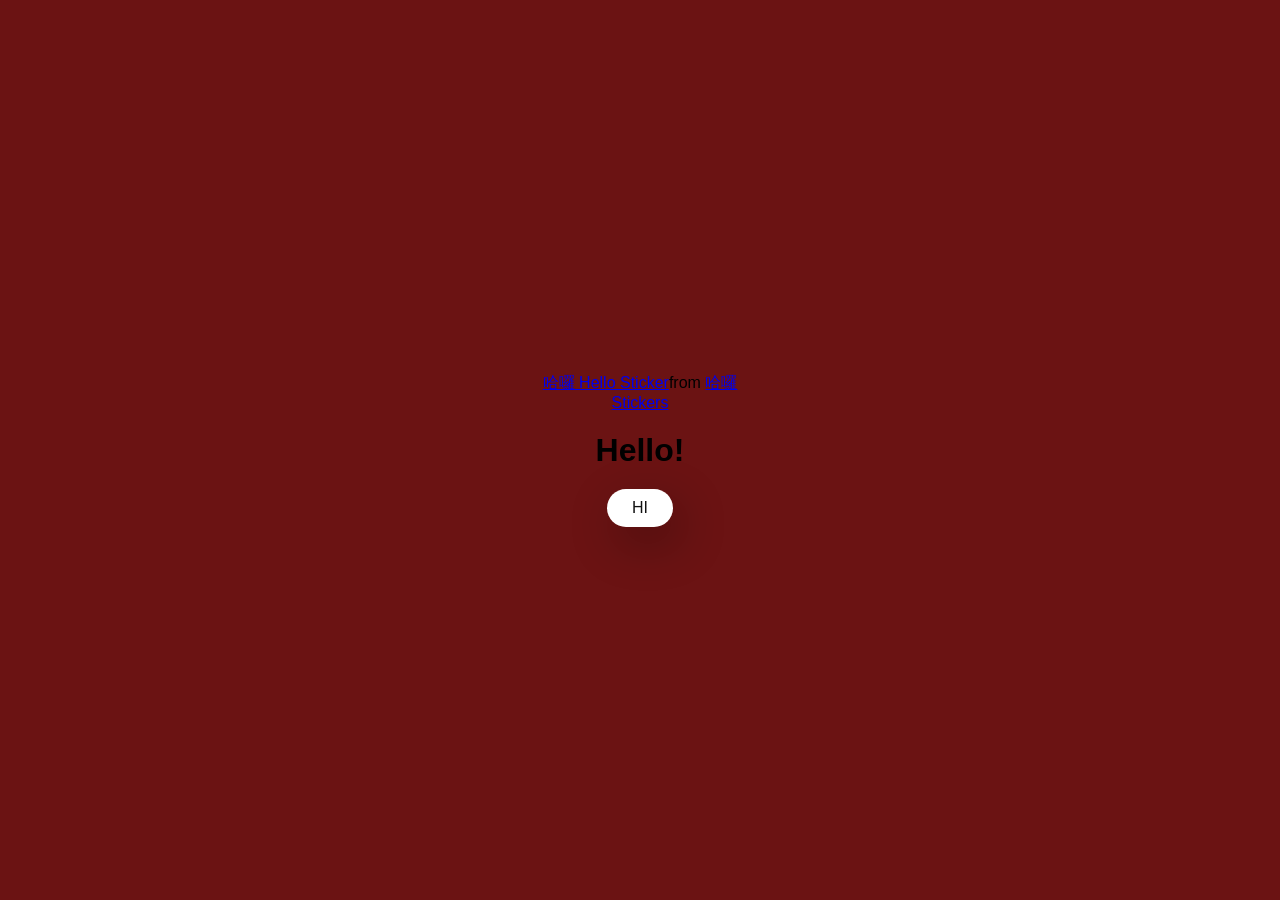
<file: index.html>
<!DOCTYPE html>
<html lang="en">

<head>
    <meta charset="UTF-8" />
    <meta name="viewport" content="width=device-width, initial-scale=1.0" />
    <title>RANDOM!</title>

    <link rel="stylesheet" href="./style.css" />
</head>

<body>
    <div class="container">
        <div class="tenor-gif-embed" data-postid="15526539" data-share-method="host" data-aspect-ratio="1.02236" data-width="100%">
            <a href="https://tenor.com/view/%E5%93%88%E5%9B%89-hello-wave-box-cute-gif-15526539">哈囉 Hello Sticker</a>from
            <a href="https://tenor.com/search/%E5%93%88%E5%9B%89-stickers">哈囉 Stickers</a>
        </div>
        <script type="text/javascript" async src="https://tenor.com/embed.js"></script>
        <h1><b>Hello!</b></h1>

        <div class="btn">
            <a href="no1.html">HI</a>
        </div>
    </div>

</body>

</html>
</file>
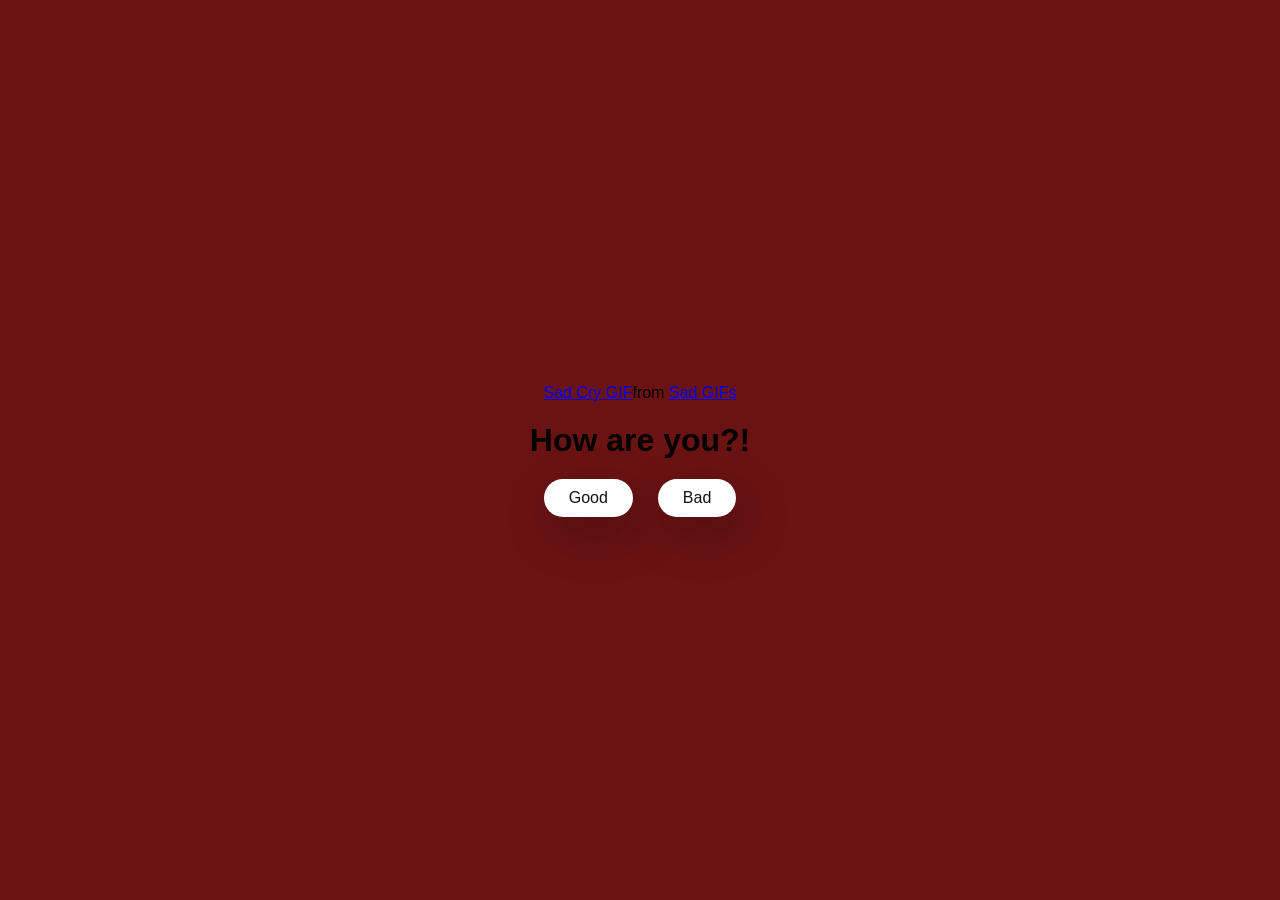
<file: no1.html>
<!DOCTYPE html>
<html lang="en">

<head>
    <meta charset="UTF-8" />
    <meta name="viewport" content="width=device-width, initial-scale=1.0" />
    <title>RANDOM</title>

    <link rel="stylesheet" href="./style.css" />
</head>

<body>
    <div class="container">
        <div class="tenor-gif-embed" data-postid="10972974535041045440" data-share-method="host" data-aspect-ratio="0.564257" data-width="100%">
            <a href="https://tenor.com/view/sad-cry-cat-cute-fluffy-gif-10972974535041045440">Sad Cry GIF</a>from
            <a href="https://tenor.com/search/sad-gifs">Sad GIFs</a>
        </div>

        <script type="text/javascript" async src="https://tenor.com/embed.js"></script>
        <h1>How are you?!</h1>

        <div class="btn">
            <a href="no2.html">Good</a>
            <a href="no3.html">Bad</a>
        </div>
    </div>
</body>

</html>
</file>
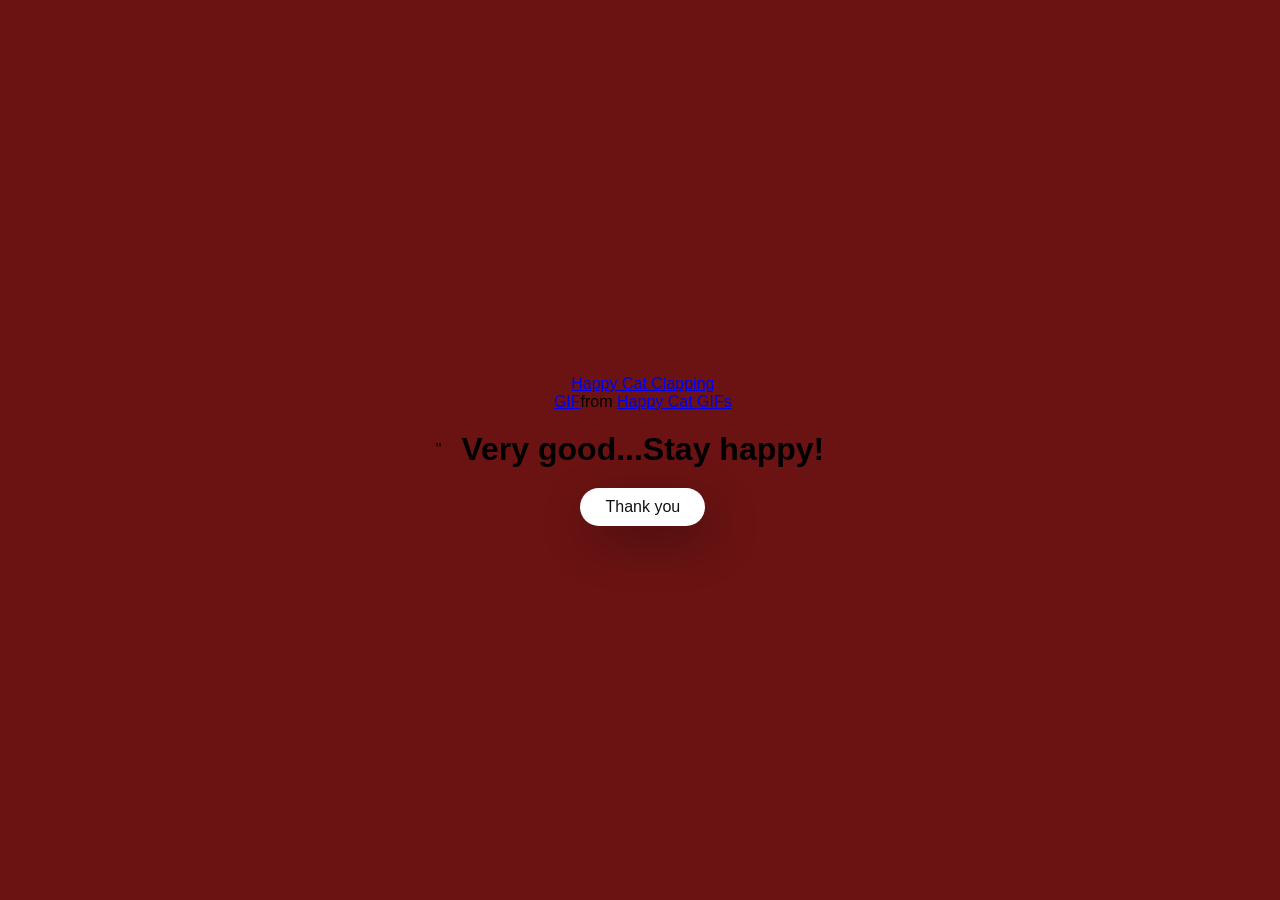
<file: no2.html>
"
<!DOCTYPE html>
<html lang="en">

<head>
    <meta charset="UTF-8" />
    <meta name="viewport" content="width=device-width, initial-scale=1.0" />
    <title>RANDOM</title>

    <link rel="stylesheet" href="./style.css" />
</head>

<body>
    <div class="container">
        <div class="tenor-gif-embed" data-postid="12232583566490297312" data-share-method="host" data-aspect-ratio="1.11111" data-width="100%"><a href="https://tenor.com/view/happy-cat-cat-clapping-gif-12232583566490297312">Happy Cat Clapping GIF</a>from <a href="https://tenor.com/search/happy+cat-gifs">Happy Cat GIFs</a></div>
        <script type="text/javascript" async src="https://tenor.com/embed.js"></script>
        <h1><b>Very good...Stay happy!</b></h1>

        <div class="btn">
            <a href="no8.html">Thank you</a>
        </div>
    </div>
</body>

</html>
</file>
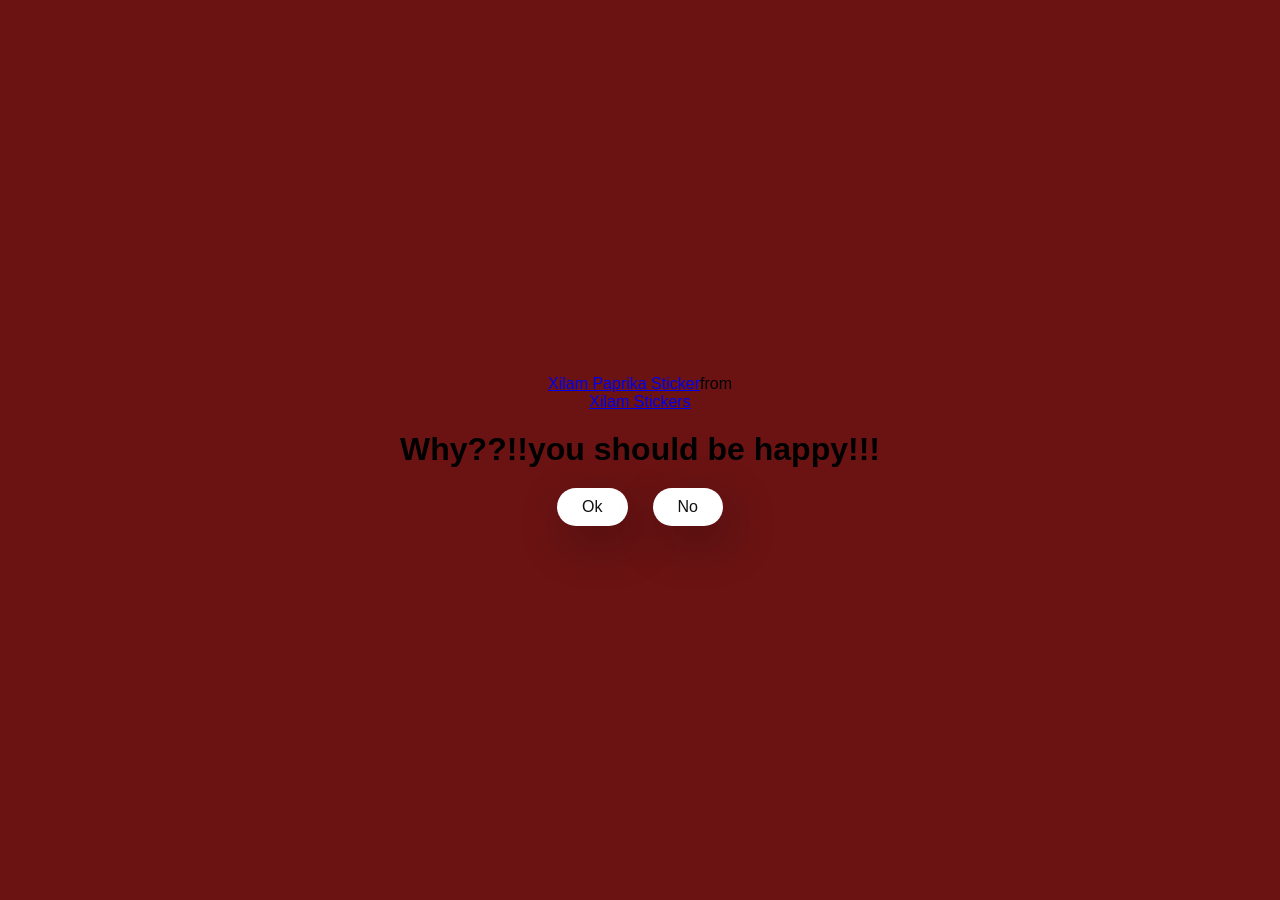
<file: no3.html>
<!DOCTYPE html>
<html lang="en">

<head>
    <meta charset="UTF-8" />
    <meta name="viewport" content="width=device-width, initial-scale=1.0" />
    <title>RANDOM</title>

    <link rel="stylesheet" href="./style.css" />
</head>

<body>
    <div class="container">
        <div class="tenor-gif-embed" data-postid="18488077" data-share-method="host" data-aspect-ratio="1.0356" data-width="100%">
            <a href="https://tenor.com/view/xilam-paprika-paprika-twins-why-why-do-you-hate-me-gif-18488077">Xilam Paprika Sticker</a>from
            <a href="https://tenor.com/search/xilam-stickers">Xilam Stickers</a>
        </div>
        <script type="text/javascript" async src="https://tenor.com/embed.js"></script>

        <h1><b>Why??!!you should be happy!!!</b></h1>

        <div class="btn">
            <a href="no5.html">Ok</a>
            <a href="#" id="move-random">No</a>

        </div>
    </div>

    <script src="./script.js"></script>
</body>

</html>
</file>
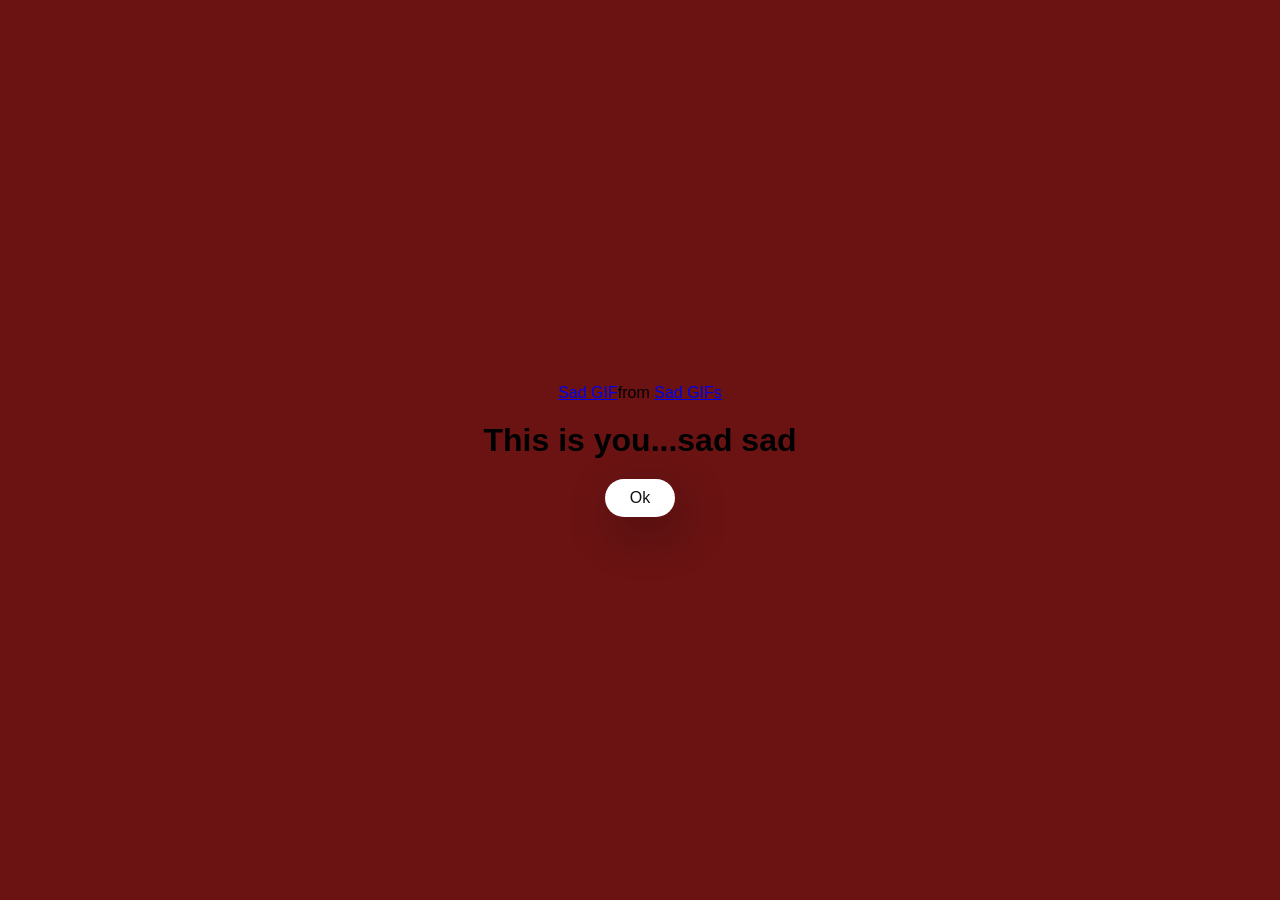
<file: no5.html>
<!DOCTYPE html>
<html lang="en">

<head>
    <meta charset="UTF-8" />
    <meta name="viewport" content="width=device-width, initial-scale=1.0" />
    <title>RANDOM</title>

    <link rel="stylesheet" href="./style.css" />
</head>

<body>
    <div class="container">
        <div class="tenor-gif-embed" data-postid="3743010737282172028" data-share-method="host" data-aspect-ratio="1.2266" data-width="100%"><a href="https://tenor.com/view/sad-gif-3743010737282172028">Sad GIF</a>from <a href="https://tenor.com/search/sad-gifs">Sad GIFs</a></div>
        <script type="text/javascript" async src="https://tenor.com/embed.js"></script>
        <h1>This is you...sad sad</h1>

        <div class="btn">
            <a href="no6.html">Ok</a>
        </div>
    </div>
</body>

</html>
</file>
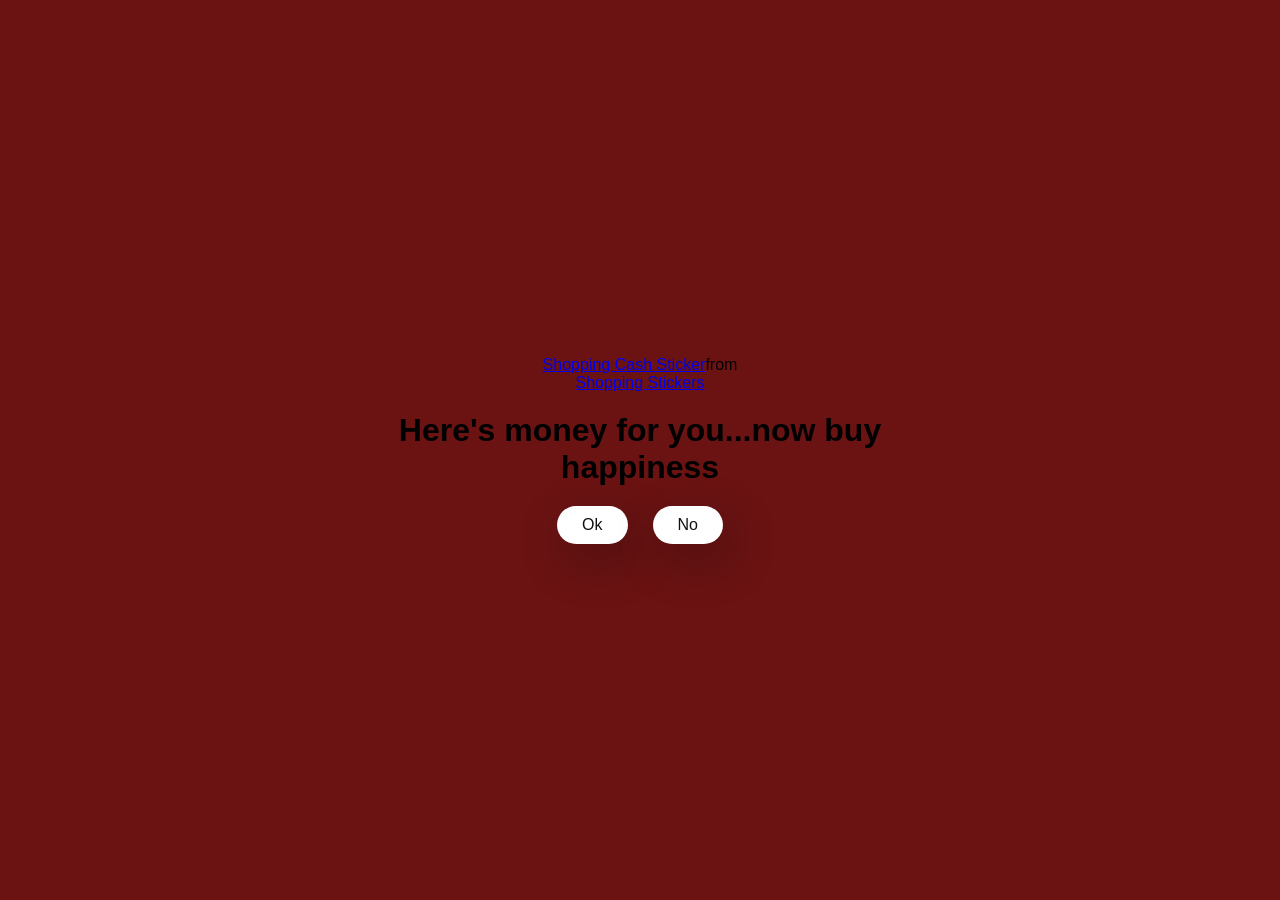
<file: no6.html>
<!DOCTYPE html>
<html lang="en">

<head>
    <meta charset="UTF-8" />
    <meta name="viewport" content="width=device-width, initial-scale=1.0" />
    <title>RANDOM</title>

    <link rel="stylesheet" href="./style.css" />
</head>

<body>
    <div class="container">
        <div class="tenor-gif-embed" data-postid="15696976" data-share-method="host" data-aspect-ratio="1" data-width="100%"><a href="https://tenor.com/view/shopping-cash-money-rich-bills-gif-15696976">Shopping Cash Sticker</a>from <a href="https://tenor.com/search/shopping-stickers">Shopping Stickers</a></div>
        <script type="text/javascript" async src="https://tenor.com/embed.js"></script>
        <h1>Here's money for you...now buy happiness</h1>
        <div class="btn">
            <a href="no2.html">Ok</a>
            <a href="no7.html">No</a>
        </div>
    </div>
</body>

</html>
</file>
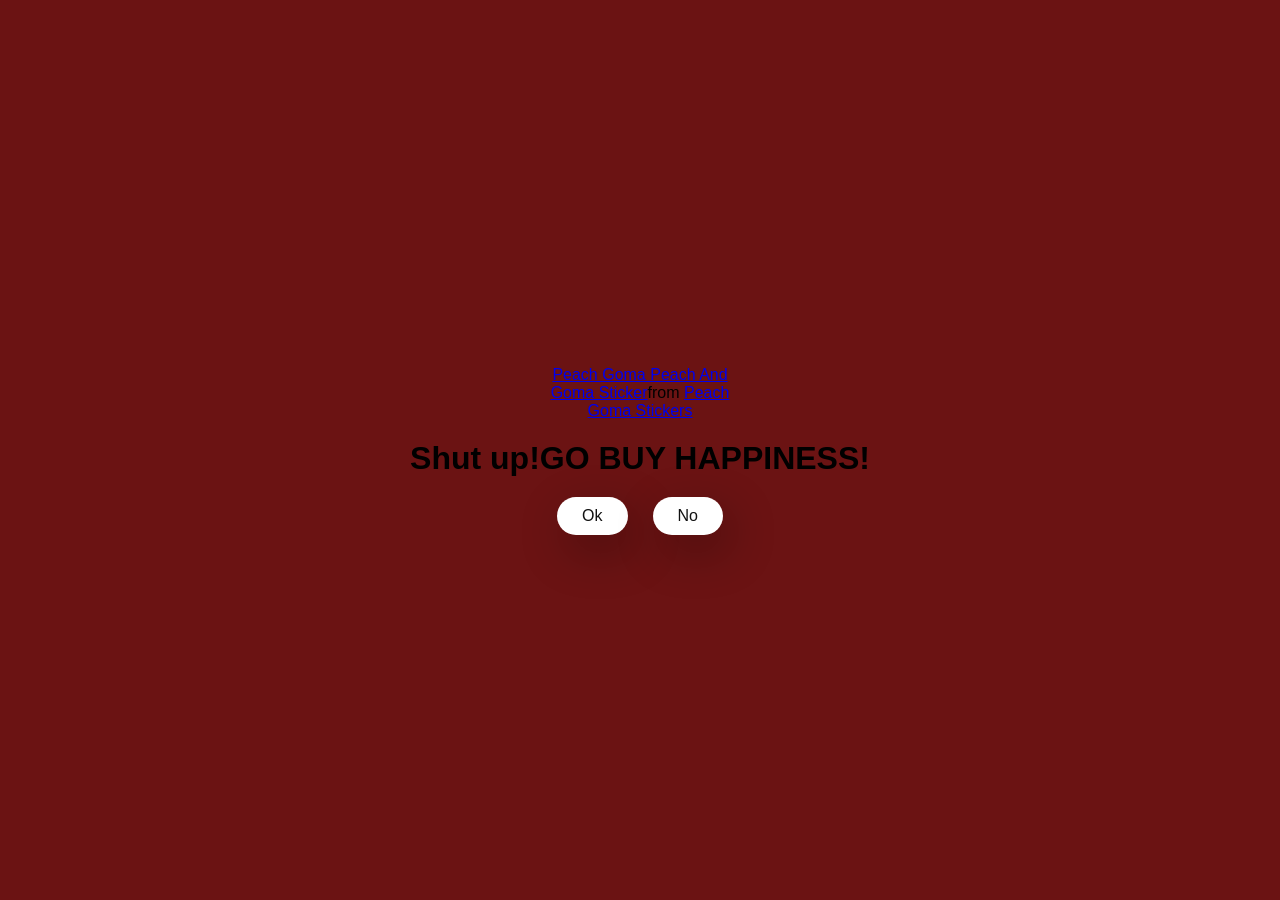
<file: no7.html>
<!DOCTYPE html>
<html lang="en">

<head>
    <meta charset="UTF-8" />
    <meta name="viewport" content="width=device-width, initial-scale=1.0" />
    <title>RANDOM</title>

    <link rel="stylesheet" href="./style.css" />
</head>

<body>
    <div class="container">
        <div class="tenor-gif-embed" data-postid="26865195" data-share-method="host" data-aspect-ratio="1.37339" data-width="100%"><a href="https://tenor.com/view/peach-goma-peach-and-goma-peach-peach-cat-slap-gif-26865195">Peach Goma Peach And Goma Sticker</a>from <a href="https://tenor.com/search/peach+goma-stickers">Peach Goma Stickers</a></div>
        <script type="text/javascript"
            async src="https://tenor.com/embed.js"></script>

        <h1>Shut up!GO BUY HAPPINESS!</h1>

        <div class="btn">
            <a href="no2.html">Ok</a>
            <a href="#" id="move-random">No</a>
        </div>
    </div>

    <script src="./script.js"></script>
</body>

</html>
</file>
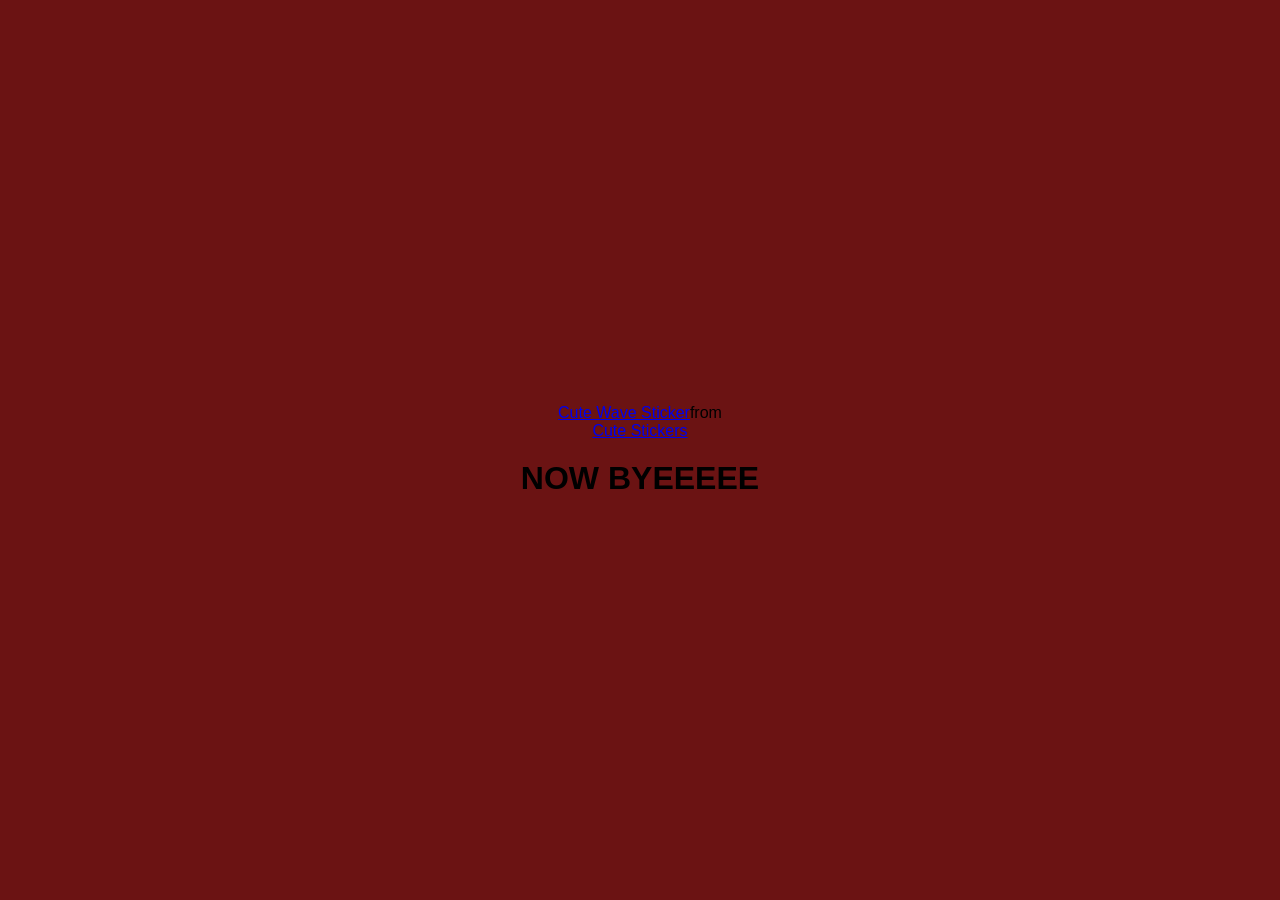
<file: no8.html>
<!DOCTYPE html>
<html lang="en">

<head>
    <meta charset="UTF-8" />
    <meta name="viewport" content="width=device-width, initial-scale=1.0" />
    <title>RANDOM</title>

    <link rel="stylesheet" href="./style.css" />
</head>

<body>
    <div class="container">
        <div class="tenor-gif-embed" data-postid="16032791" data-share-method="host" data-aspect-ratio="1.20755" data-width="100%"><a href="https://tenor.com/view/cute-wave-bye-cat-goodbye-gif-16032791">Cute Wave Sticker</a>from <a href="https://tenor.com/search/cute-stickers">Cute Stickers</a></div>
        <script type="text/javascript" async src="https://tenor.com/embed.js"></script>
        <h1><b>NOW BYEEEEE</b></h1>
    </div>
</body>

</html>
</file>
<file: style.css>
* {
     margin: 0;
     padding: 0;
     box-sizing: border-box;
     font-family: sans-serif;
 }
 
 body {
     width: 100%;
     min-height: 100vh;
     display: flex;
     justify-content: center;
     align-items: center;
     background-color: #6b1313;
 }
 
 .container {
     display: flex;
     flex-direction: column;
     text-align: center;
     align-items: center;
     gap: 20px;
     max-width: 500px;
     margin: 20px;
 }
 
 .container .tenor-gif-embed {
     max-width: 200px;
 }
 
 .container .btn {
     display: flex;
     gap: 25px;
 }
 
 .btn a {
     text-decoration: none;
     color: #111;
     background: #fff;
     padding: 10px 25px;
     border-radius: 66px;
     box-shadow: 0.5rem 1rem 3rem hsl(0, 0%, 0%, 0.3);
 }
</file>
